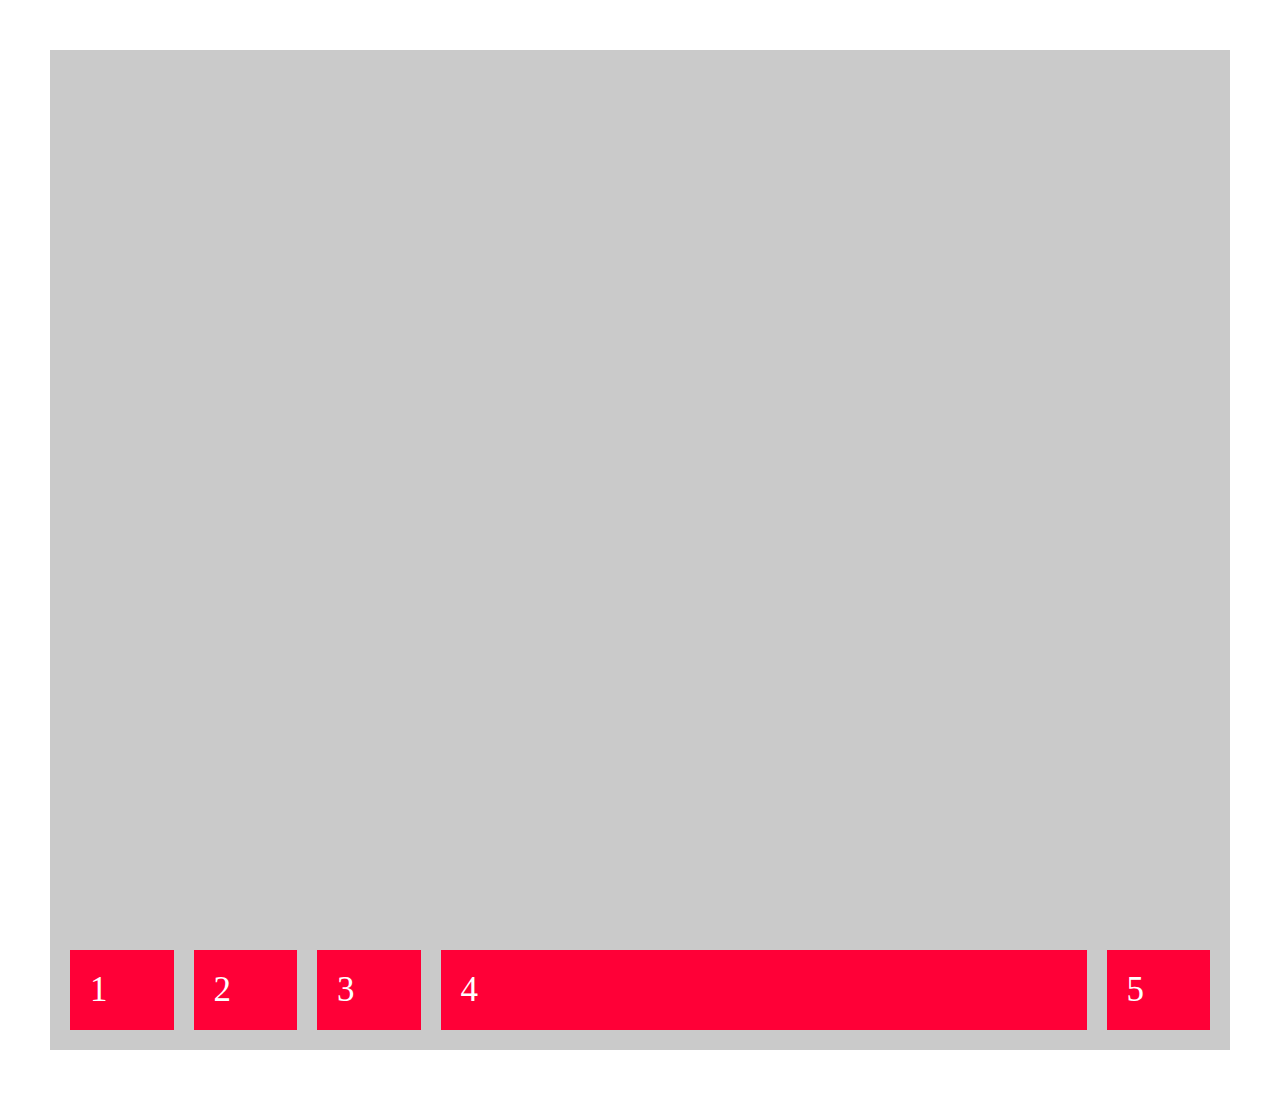
<file: index.html>
<!DOCTYPE html>
<html lang="en">
<head>
  <meta charset="UTF-8">
  <meta name="viewport" content="width=device-width, initial-scale=1.0">
  <link rel="stylesheet" href="style.css">
  <title>Document</title>
</head>
<body>
  <div class="container">
    <div class="items-1 items">1</div>
    <div class="items-2 items">2</div>
    <div class="items-3 items">3</div>
    <div class="items-4 items">4</div>
    <div class="items-5 items">5</div>
  </div>
</body>
</html>
</file>
<file: style.css>
* {
  margin: 0;
  padding: 0;
  box-sizing: border-box;
}

.container {
  background-color: #cacaca;
  padding: 10px;
  margin: 50px;
  height: 1000px;
  display: flex;
  flex-direction: row;
  justify-content: center;
  align-items: center;
  flex-wrap: wrap;
  align-content: flex-end ;
}

.items {
  background-color: #ff0037;
  color: white;
  font-size: 35px;
  padding: 20px;
  margin: 10px;
  flex-grow: 1;
}



.items-4 {
  flex-basis: 600px;
  flex-shrink: 0 ;
}
</file>
